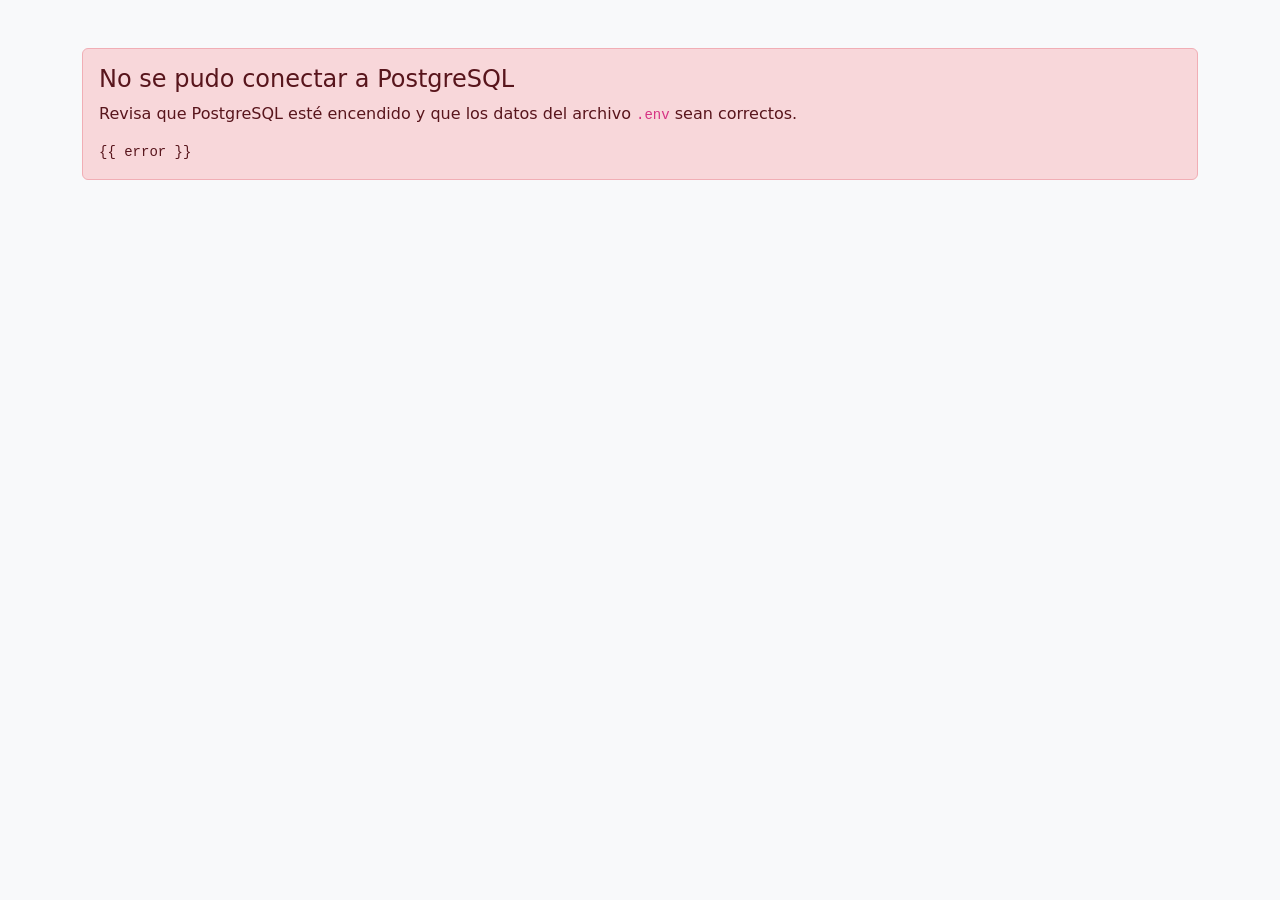
<file: templates/error_db.html>
<!doctype html>
<html lang="es">
<head>
  <meta charset="utf-8">
  <title>Error de conexión</title>
  <link href="https://cdn.jsdelivr.net/npm/bootstrap@5.3.3/dist/css/bootstrap.min.css" rel="stylesheet">
</head>
<body class="bg-light">
<main class="container py-5">
  <div class="alert alert-danger">
    <h1 class="h4">No se pudo conectar a PostgreSQL</h1>
    <p>Revisa que PostgreSQL esté encendido y que los datos del archivo <code>.env</code> sean correctos.</p>
    <pre class="small mb-0">{{ error }}</pre>
  </div>
</main>
</body>
</html>
</file>
